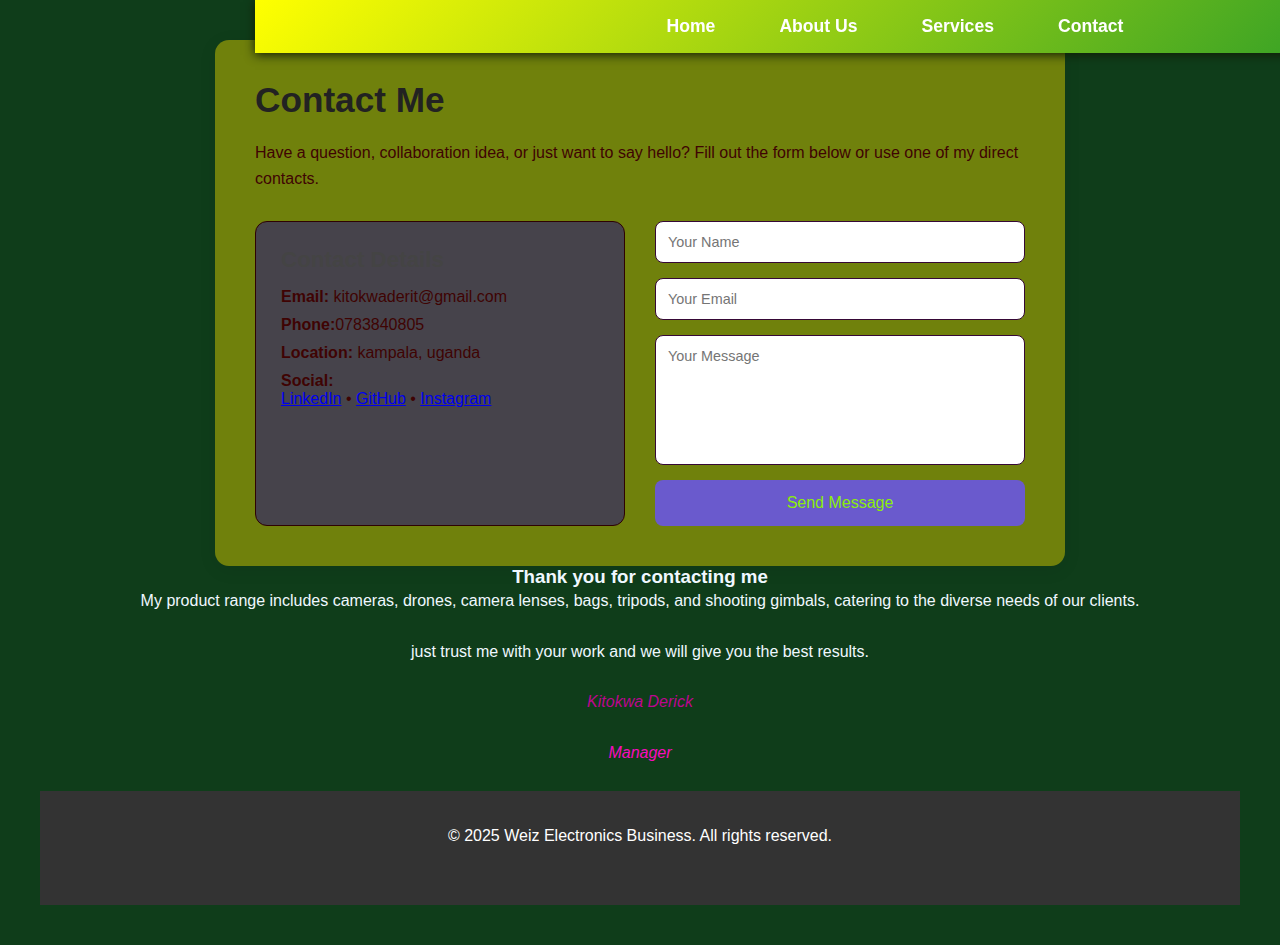
<file: contact.html>
<!DOCTYPE html>
<html lang="en">
       <link rel="stylesheet" href="styles.css">
<head>
    <meta charset="UTF-8">
    <meta name="viewport" content="width=device-width, initial-scale=1.0">
    <title>Contact Me</title>

    <style>
        * {
            margin: 0;
            padding: 0;
            box-sizing: border-box;
            font-family: "Inter", sans-serif;
        }

        body {
            background: #0f3d1a;
            color: #3f0303;
            padding: 40px;
        }

        /* Fade-in + slide-up animation */
        @keyframes fadeUp {
            0% {
                opacity: 0;
                transform: translateY(20px);
            }
            100% {
                opacity: 1;
                transform: translateY(0);
            }
        }

        .container {
            max-width: 850px;
            margin: auto;
            background: #70810c;
            padding: 40px;
            border-radius: 14px;
            box-shadow: 0 4px 18px rgba(0, 0, 0, 0.08);
            animation: fadeUp 0.8s ease-out;
        }

        h1 {
            font-size: 2.2rem;
            margin-bottom: 20px;
            color: #222;
        }

        p {
            margin-bottom: 25px;
            line-height: 1.6;
        }

        .contact-section {
            display: grid;
            grid-template-columns: 1fr 1fr;
            gap: 30px;
            margin-top: 30px;
            animation: fadeUp 1s ease-out;
        }

        @media (max-width: 700px) {
            .contact-section {
                grid-template-columns: 1fr;
            }
        }

        /* Left side info box */
        .info-box {
            background: #46434b;
            padding: 25px;
            border-radius: 12px;
            border: 1px solid #2e0202;
            transition: transform 0.3s ease, box-shadow 0.3s ease;
        }

        /* Hover lift animation */
        .info-box:hover {
            transform: translateY(-6px);
            box-shadow: 0 6px 18px rgba(0,0,0,0.12);
        }

        .info-box h2 {
            margin-bottom: 15px;
            font-size: 1.4rem;
            color: #444;
        }

        .info-item {
            margin-bottom: 10px;
        }

        .info-item span {
            font-weight: bold;
        }

        /* Right side form */
        form {
            display: flex;
            flex-direction: column;
            gap: 15px;
        }

        /* Smooth input focus animation */
        input, textarea {
            width: 100%;
            padding: 12px;
            border: 1px solid #360836;
            border-radius: 8px;
            font-size: 0.9rem;
            transition: 0.25s ease;
        }

        input:focus, textarea:focus {
            border-color: #6a5acd;
            box-shadow: 0 0 8px rgba(106, 90, 205, 0.25);
            outline: none;
            transform: scale(1.02);
        }

        textarea {
            height: 130px;
            resize: none;
        }

        /* Button animation */
        button {
            background: #6a5acd;
            color: rgb(139, 238, 10);
            border: none;
            padding: 14px;
            border-radius: 8px;
            font-size: 1rem;
            cursor: pointer;
            transition: transform 0.25s ease, background 0.25s ease;
        }

        button:hover {
            background: #5848c2;
            transform: scale(1.03);
        }
    </style>
</head>

<body>

    <div class="container">
        <h1>Contact Me</h1>
        <p>Have a question, collaboration idea, or just want to say hello?  
        Fill out the form below or use one of my direct contacts.</p>

        <div class="contact-section">
            
            <!-- Left Side Info -->
            <div class="info-box">
                <h2>Contact Details</h2>

                <div class="info-item">
                    <span>Email:</span> kitokwaderit@gmail.com
                </div>

                <div class="info-item">
                    <span>Phone:</span>0783840805
                </div>

                <div class="info-item">
                    <span>Location:</span> kampala, uganda
                </div>

                <div class="info-item">
                    <span>Social:</span><br>
                    <a href="#">LinkedIn</a> • 
                    <a href="#">GitHub</a> •  
                    <a href="#">Instagram</a>
                </div>
            </div>

            <!-- Right Side Form -->
            <form>
                <input type="text" placeholder="Your Name" required>
                <input type="email" placeholder="Your Email" required>
                <textarea placeholder="Your Message" required></textarea>
                <button type="submit">Send Message</button>
            </form>
             <nav>
    <ul>
      <li><a href="c:\Users\1\Desktop\web works\index.html">Home</a></li>
        <li><a href="c:\Users\1\Desktop\web works\about page.html">About Us</a></li>
      <li><a href="c:\Users\1\Desktop\web works\services page..html">Services</a></li>
      <li><a href="contact.html">Contact</a></li>
    </ul> 
    </nav>

        </div>
    </div>
<section class="last-remarks">
    <h3 style="color: aliceblue;">Thank you for contacting me</h3> 
      <p style="color: aliceblue;"> My product range includes cameras, drones, camera lenses, bags, tripods, and shooting gimbals, catering to the diverse needs of our clients.</p>
       <p style="color: aliceblue;">just trust me with your work and we will give you the best results.</p>
</section>
 <div>
        <p style="color: rgb(189, 6, 143); text-align: center; font-style: oblique;">Kitokwa Derick</p>
        <p style="color: rgb(248, 11, 189); text-align: center; font-style: oblique;">Manager</p>
    </div>
    <footer>
        <p>&copy; 2025 Weiz Electronics Business. All rights reserved.</p>
    </footer> 
</body>
</html>
</file>
<file: styles.css>
nav{
    text-decoration-color: #080303;
    background: linear-gradient(135deg,yellow 0%,#12902d 100%);
    padding: 1rem 0;
    position: fixed;
    width: 100%;
    top: 0;
    z-index: 1000;
    box-shadow: 0 2px 10px rgb(18, 28, 5);
    display: block;
}
nav ul{
    list-style: none;
    display: flex;
    justify-content: center;
}
nav ul li{
    margin: 0 2rem;
}
nav ul li a{
    color: white;
    text-decoration: none;
    font-weight: 600;
    font-size: 1.1rem;
    transition: color 0.3s ease;
}
nav ul li a:hover{
    color: rgb(77, 19, 27);
}
#intro{
    background: linear-gradient(rgba(250, 250, 1, 0.8),rgba(22, 69, 3, 0.8));
    color: white;
    text-align: center;
    margin-top: 80px;
    justify-content: center;
    align-items: center;
    display: flex;
    height: 100vh;
    text-justify: distribute;
}
.art{
    background-color: #4aaf60;
    transition: transform 0.3s ease;
    transition-duration: 0.5s;
    transition: cubic-bezier(0.55, 0.055, 0.675, 0.19);
    text-shadow: #333;
    color: bisque;
    display: flex;
    display: inline-flex;
    align-items: center;
    gap: 1%;
    margin-left: 1%;
    margin-bottom: 1%;
    margin-right: 1%;
    width: 20%;
    border-radius: 6px;
    text-align: center;
    flex-direction: column;
    padding: 1%;    
}
body{
    background: linear-gradient(rgba(250, 250, 1, 0.8),rgba(22, 69, 3, 0.8));
    font-family: Arial, sans-serif;
}  
  .img{
    width: 250px;
    height: 200px;
    gap: 1%;
    padding-right: 2%;
    border-radius: 100%;
    object-fit: cover;
    object-position: top;
    display: inline;
}  
.img-1{
    width: 250px;
    height: 200px;
    gap: 1%;
    margin-left: 4%;
    padding-top: 3%;
    padding-bottom: 3%;
    padding-right: 2%;
    border-radius: 100%;
    object-fit: cover;
    box-shadow: 0 2px 10px rgb(18, 28, 5);
    object-position: top;
    display: inline;
}
/*.img-txt{
    background-color: rgb(90, 90, 190);;
    background-size: 20%;
    border-radius: 5px;
    color: rgb(243, 242, 240);
    display: inline-block;
    text-overflow: contain;
    text-align: left;
    box-shadow: 0 2px 10px rgb(18, 28, 5);
    margin-left: 2%;
}
    */
.title{
    background-color: darkblue;
    font-family: 'Franklin Gothic Medium', 'Arial Narrow', Arial, sans-serif;
    font-weight: 100;
    border-radius: 6px;
    padding-bottom: 3px;
    margin: 3%;
}

.img-background{
    border-radius: 5px;
    background-color: rgb(213, 219, 207);
    width: 300px;
    height: 40%;
    justify-content: center;
    align-items: center;
    margin-left: 5px auto;
    gap: 1%;
    margin-bottom: 15px;
    border-spacing: 2px;
    box-shadow: 0 2px 5px rgb(18, 28, 5);
    display: inline-flex;
}

.img-words{
    text-align: center;
    color: rgb(7, 7, 7);
}
.last{
    margin-bottom: 5%;
}
.opening-words-1{
    background-color: #ce8518;
    margin-top: 3%;
    padding-top: 3%;
    width: 50%;
    margin-left: 25%;
    align-items: center;
    color: white;
    border-radius: 6px;
    text-align: center;
    text-decoration: solid;
    font-family: Cambria, Cochin, Georgia, Times, 'Times New Roman', serif;
    font-size: large;
    background-image: url(bck.jpg);
    background-repeat: no-repeat;
    background-position: center;
    background-size: 100%;
    background-position-y: top;
}
.last-remarks{
    text-align: center;
}
.impression-words{
    background-color: white;
    text-align: center;
    border-radius: 10px;
    color: #ce8518;
    stroke-opacity: 0.5;
    padding-bottom: 2%;
    padding-top: 2%;
    background-image: url(pt-1.jpg);
    background-repeat: no-repeat;
    background-position: center;
    background-size: 100%;
    background-position-y: top;
    background-position: auto;
}
.team{
    font-size: larger;
    font-family: 'Courier New', Courier, monospace;
    font-weight: bolder;
    text-transform: uppercase;
    text-align: center;
    background-color: blue;
    background-size: contain;
    padding-bottom: 5px;
    padding-top: 5px;
    width: 50%;
    margin-left: 25%;
    border-radius: 10px;
    color: floralwhite;
}

.video-container {
    max-width: 800px;
    margin: 20px auto; /* Centers the video */
    padding: 10px;
    background: #f4f4f4;
    border-radius: 8px;
    box-shadow: 0 4px 8px rgba(0, 0, 0, 0.1);
}

video {
    width: 100%;
    height: auto;
    display: block;
    border-radius: 4px;
}
.wording{
    background-color: #12902d;
    border-radius: 5px;
    width: 80%;
    align-content: center;
    color: whitesmoke;
    margin-left: 10%;
}
.float{
    margin-left: 15%;
}
.float-1{
    display: block;
    margin-left: 37%;
}

footer{
    background: #333;
    color: white;
    text-align: center;
    padding: 2rem 0;
}
</file>
